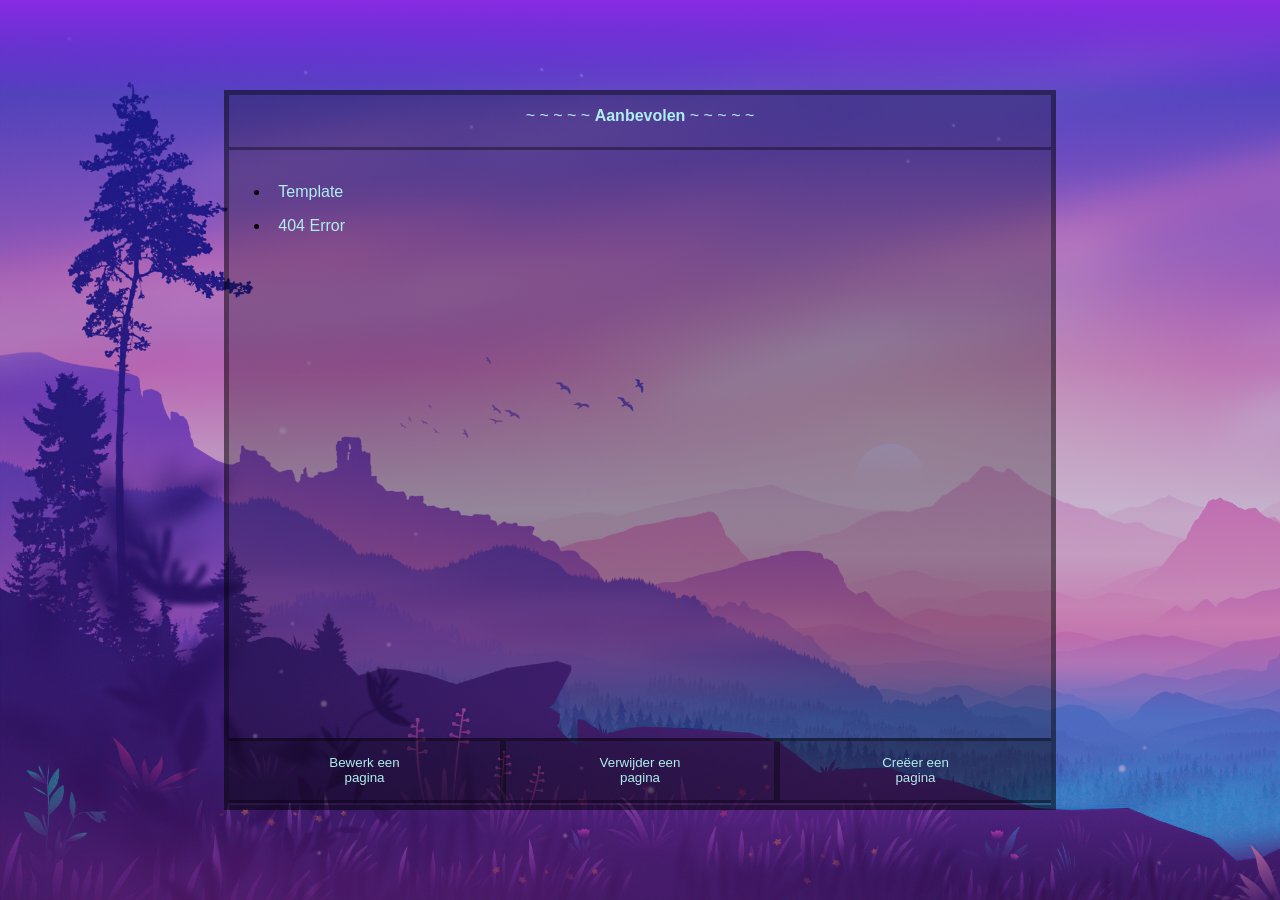
<file: index.html>
<!DOCTYPE html>
<html lang="en">
	<head>
		<meta charset="utf-8">
		<meta name="viewport" content="width=device-width, initial-scale=1.0">
		<title>WikiNow</title>
		<link rel="stylesheet" href="stylesheet.css">
		<script src="jquery-3.6.3.js"></script>
	</head>
	<body>
		<div id="bg"></div>
		<main>
			<section class="main-page">
				<div class="container">
					<div class="act-drop">
						<div class="searchbarbox">
							<input placeholder="Zoek hier..." type="search" name="searchbar" id="searchbarinput">
							<button onclick="search()" id="src-btn">Zoeken</button>
						</div>
					</div>
					<div class="mainbox">
						<p id="recommended"> ~ ~ ~ ~ ~ <b>Aanbevolen</b> ~ ~ ~ ~ ~ </p>
						<nav id="inside-box">
							<ul id="recommendedlist">
								<li class="animated"><a href="Files/Pages/template.html">Template</a></li>
								<li class="animated"><a href="Files/Pages/notfnd.html">404 Error</a></li>
							</ul>
							<div id="posbtns">
								<nav id="buttonbox">
									<button type="button" onclick="actions(true, 'bewerk een pagina')" class="btn" id="edit">Bewerk een<br>pagina</button>
									<button type="button" onclick="actions(true, 'verwijder een pagina')" class="btn" id="remove">Verwijder een<br>pagina</button>
									<button type="button" onclick="actions(true, 'creëer een pagina')" class="btn" id="create">Creëer een<br>pagina</button>
								</nav>
							</div>
						</nav>
					</div>
				</div>
			</section>
			<section class="actions-page">
				<div id="actions-box">
					<div id="actions-topbar">
						<div class="actions-topbar-item" id="actions-icon-holder"><img alt="Logo" src="Files/Images/wrench.png" id="actions-topbar-icon"></div>
						<div class="actions-topbar-item" id="actions-about-holder"><p id="actions-about">onderwerp</p></div>
						<div class="actions-topbar-item" id="actionsquit-holder">
							<button onclick="actions(false, 'quit')" id="actionsquit">X</button>
						</div>
					</div>
					<div id="actions-middlebox">
						<form id="actions-edit-form">
							<div class="actions-edit-item-holder">
								<label for="actions-getpagename-1" class="actions-edit-formlabel">Vul A.U.B. hier de naam van de pagina in die u wilt veranderen:<br></label>
								<input id="actions-getpagename-1" class="actions-edit-forminput" placeholder="Vul hier in...">
							</div>
							<div class="actions-edit-item-holder doubleheight">
								<label for="actions-pagetext-1" class="actions-edit-formlabel">Verander hier de text zoals u wilt: <br></label>
								<textarea title="edittext" id="actions-pagetext-1" class="actions-edit-forminput textarea" maxlength="2000"></textarea>
							</div>
						</form>
						<form id="actions-remove-form">
							<div class="actions-remove-item-holder">
								<label for="actions-getpagename-2" class="actions-remove-formlabel">Vul A.U.B. hier de aan van de pagina in die u wilt verwijderen:<br></label>
								<input id="actions-getpagename-2" class="actions-remove-forminput" placeholder="Vul hier in...">
							</div>
						</form>
						<form id="actions-create-form">
							<div class="actions-create-item-holder">
								<label for="actions-getpagename-3" class="actions-create-formlabel">Vul A.U.B. hier een unieke naam/onderwerp van de pagina die u wilt creëren:<br></label>
								<input id="actions-getpagename-3" class="actions-create-forminput" placeholder="Vul hier in...">
							</div>
							<div class="actions-create-item-holder doubleheight">
								<label for="actions-pagetext-2" class="actions-create-formlabel">Typ hier de text die u wilt plaatsen: <br></label>
								<textarea title="createtext" id="actions-pagetext-2" class="actions-create-forminput textarea" maxlength="2000"></textarea>
							</div>
						</form>
					</div>
					<div id="actions-bottombar">
						<div class="actions-bottombar-item"><button onclick="actions(false, 'quit')" id="actions-cancel" class="actions-bottombar-btn">Annuleren</button></div>
						<div class="actions-bottombar-item"><button onclick="save()" id="actions-save" class="actions-bottombar-btn">Opslaan</button></div>
					</div>
				</div>
			</section>
		</main>
		<script src="script.js"></script>
	</body>
</html>
</file>
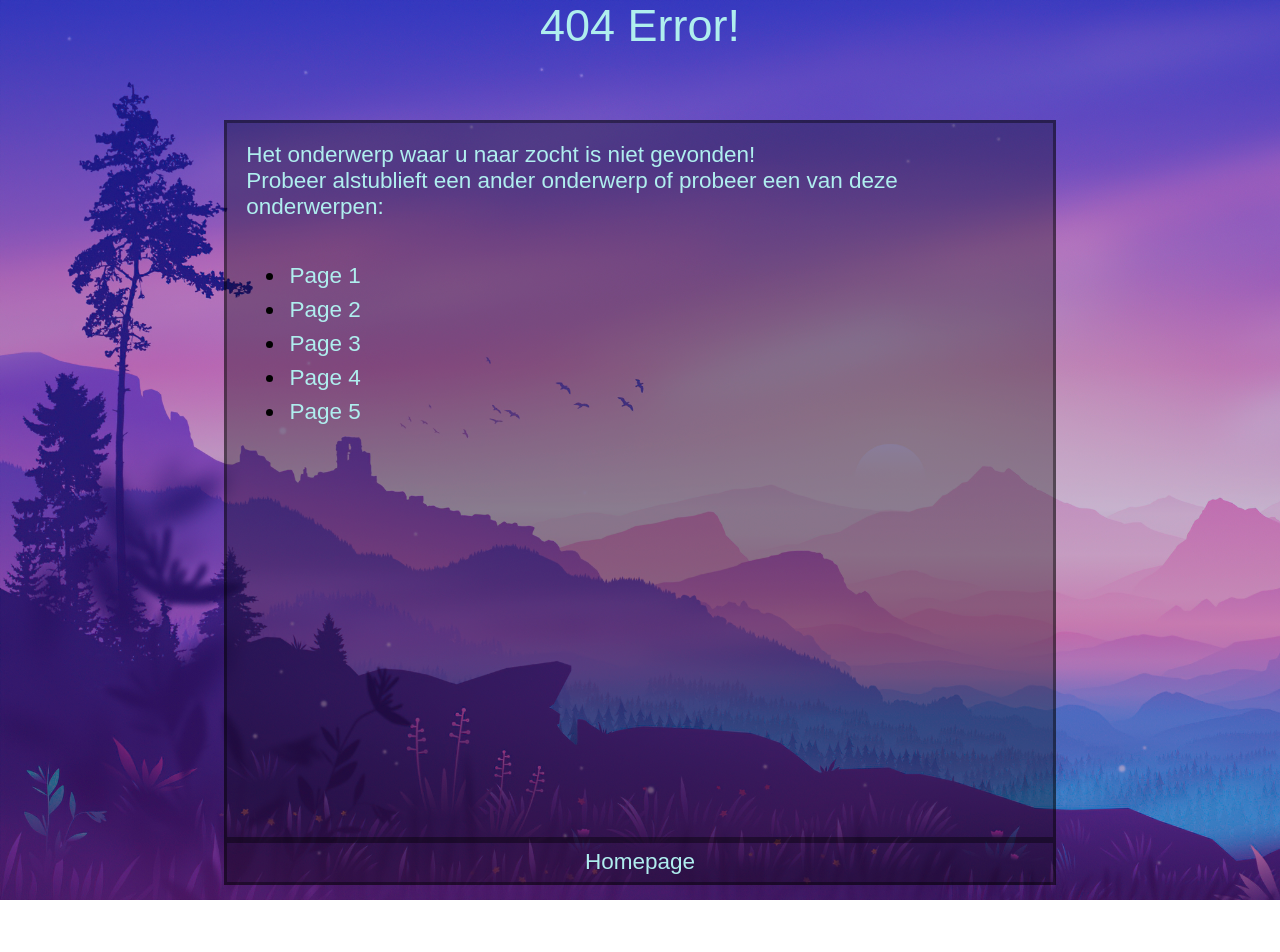
<file: Files/Pages/notfnd.html>
<!DOCTYPE html>
<html lang="en">
    <head>
        <meta charset="utf-8">
        <meta name="viewport" content="width=device-width, initial-scale=1.0">
        <title>Search Not Found!</title>
        <link rel="stylesheet" href="stylesheet.css">
        <script type='text/javascript' src="jquery-3.6.3.js"></script>
        <script type="text/javascript" src="script.js"></script>
    </head>
    <body>
        <div id="bg"></div>
        <main>
            <section>
                <div id="error">404 Error!</div>
                <div class="container">
                    <div class="box">
                        <p id="text">
                            Het onderwerp waar u naar zocht is niet gevonden!<br>
                            Probeer alstublieft een ander onderwerp of probeer een van deze onderwerpen:<br>
                        </p>
                        <ul>
                            <li><a href="">Page 1</a></li>
                            <li><a href="">Page 2</a></li>
                            <li><a href="">Page 3</a></li>
                            <li><a href="">Page 4</a></li>
                            <li><a href="">Page 5</a></li>
                        </ul>
                    </div>
                    <button onclick="location.href = '../../index.html';" class="homebtn">Homepage</button>
                </div>
            </section>
        </main>
    </body>
</html>
</file>
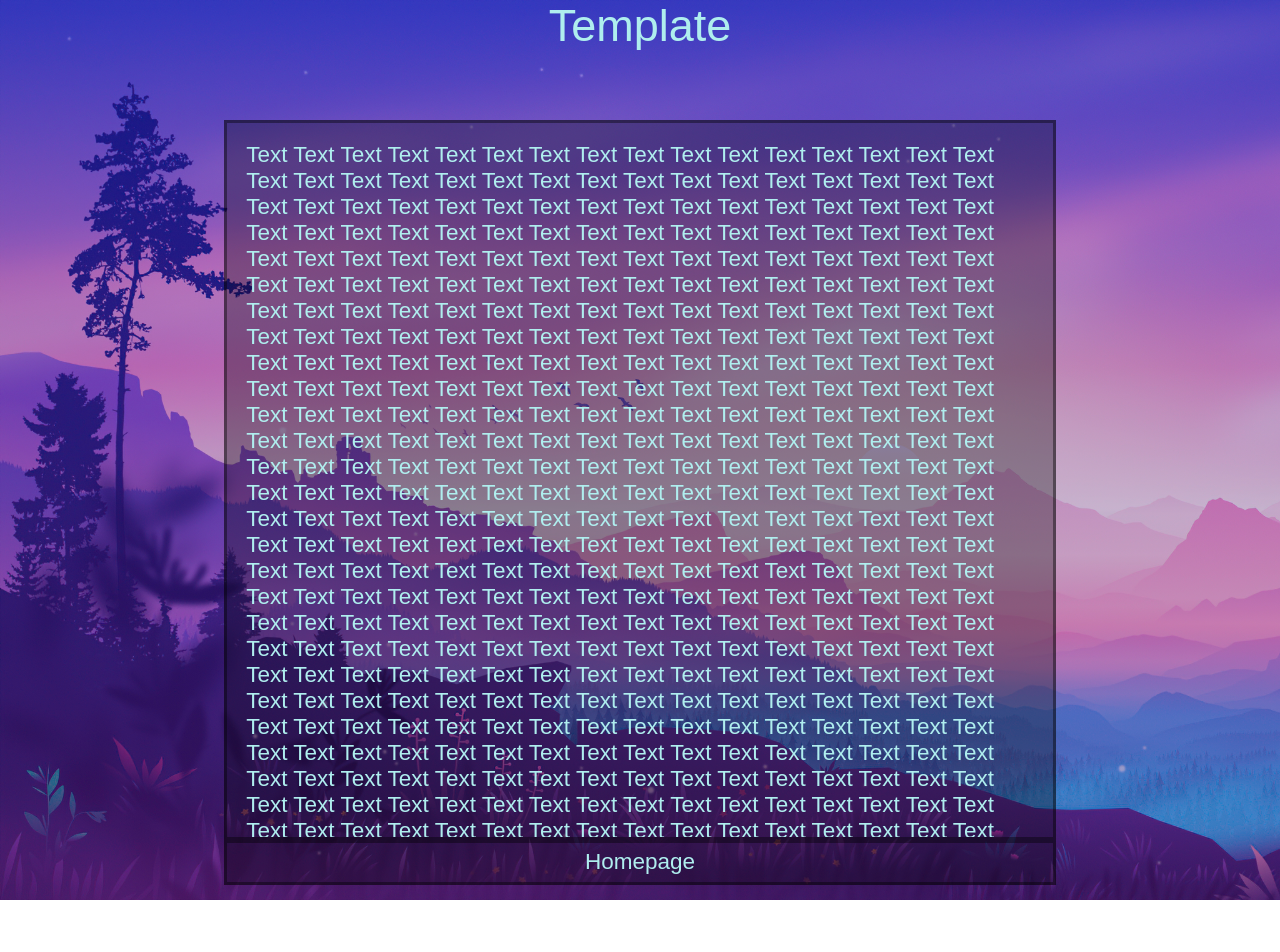
<file: Files/Pages/template.html>
<!DOCTYPE html>
<html lang="en">
    <head>
        <meta charset="utf-8">
        <meta name="viewport" content="width=device-width, initial-scale=1.0">
        <title>Template</title>
        <link rel="stylesheet" href="stylesheet.css">
        <script type="text/javascript" src="jquery-3.6.3.js"></script>
        <script type="text/javascript" src="script.js"></script>
    </head>
    <body>
        <div id="bg"></div>
        <main>
            <section>
                <p id="subject"></p>
                <div class="container">
                    <div class="box">
                        <p id="text">
                            Text Text Text Text Text Text Text Text Text Text Text Text Text Text Text Text Text Text Text Text Text Text 
                            Text Text Text Text Text Text Text Text Text Text Text Text Text Text Text Text Text Text Text Text Text Text 
                            Text Text Text Text Text Text Text Text Text Text Text Text Text Text Text Text Text Text Text Text Text Text 
                            Text Text Text Text Text Text Text Text Text Text Text Text Text Text Text Text Text Text Text Text Text Text 
                            Text Text Text Text Text Text Text Text Text Text Text Text Text Text Text Text Text Text Text Text Text Text 
                            Text Text Text Text Text Text Text Text Text Text Text Text Text Text Text Text Text Text Text Text Text Text 
                            Text Text Text Text Text Text Text Text Text Text Text Text Text Text Text Text Text Text Text Text Text Text 
                            Text Text Text Text Text Text Text Text Text Text Text Text Text Text Text Text Text Text Text Text Text Text 
                            Text Text Text Text Text Text Text Text Text Text Text Text Text Text Text Text Text Text Text Text Text Text 
                            Text Text Text Text Text Text Text Text Text Text Text Text Text Text Text Text Text Text Text Text Text Text 
                            Text Text Text Text Text Text Text Text Text Text Text Text Text Text Text Text Text Text Text Text Text Text 
                            Text Text Text Text Text Text Text Text Text Text Text Text Text Text Text Text Text Text Text Text Text Text 
                            Text Text Text Text Text Text Text Text Text Text Text Text Text Text Text Text Text Text Text Text Text Text 
                            Text Text Text Text Text Text Text Text Text Text Text Text Text Text Text Text Text Text Text Text Text Text 
                            Text Text Text Text Text Text Text Text Text Text Text Text Text Text Text Text Text Text Text Text Text Text 
                            Text Text Text Text Text Text Text Text Text Text Text Text Text Text Text Text Text Text Text Text Text Text 
                            Text Text Text Text Text Text Text Text Text Text Text Text Text Text Text Text Text Text Text Text Text Text 
                            Text Text Text Text Text Text Text Text Text Text Text Text Text Text Text Text Text Text Text Text Text Text 
                            Text Text Text Text Text Text Text Text Text Text Text Text Text Text Text Text Text Text Text Text Text Text 
                            Text Text Text Text Text Text Text Text Text Text Text Text Text Text Text Text Text Text Text Text Text Text 
                            Text Text Text Text Text Text Text Text Text Text Text Text Text Text Text Text Text Text Text Text Text Text 
                            Text Text Text Text Text Text Text Text Text Text Text Text Text Text Text Text Text Text Text Text Text Text 
                            Text Text Text Text Text Text Text Text Text Text Text Text Text Text Text Text Text Text Text Text Text Text 
                        </p>
                    </div>
                    <button onclick="goto('../../index.html')" class="homebtn">Homepage</button>
                </div>
            </section>
        </main>
    </body>
</html>
</file>
<file: stylesheet.css>
/* Main setup */
:root {
	--transblack: #0000003f;
	--bordblack: #0000005f;
	--darkgray: #444444ff;
	--gray: #bbbbbbff;
	--lightgray: #ddddddff;
	--outline: 3px solid #00ff0055;
}
* {
	margin: 0%;
	padding: 0%;
	font-family: sans-serif;
	box-sizing: border-box;
	color: paleturquoise;
	position: relative;
	-webkit-user-select: none;
	user-select: none;
}
#bg {
	width: 100%;
	height: 100vh;
	background-image: linear-gradient(rgba(0, 0, 255, 0.3), rgba(128, 0, 128, 0.3)), url('Files/Images/chill.png');
	background-color: blueviolet;
	background-size: cover;
	position: absolute;
}
.container {
	width: 100%;
	height: 100vh;
	display: flex;
	flex-wrap: wrap;
	flex-direction: column;
}

/* Page Layers */
main {
	position: relative;
}
.actions-page {
	position: absolute;
}

/* Pages */
.actions-page {
	top: -200vh;
	height: 100vh;
	width: 100%;
	display: flex;
	flex-wrap: wrap;
	flex-direction: column;
}
.actions-page.animated {
	animation: bigger 0.5s 1 normal forwards;
}
.main-page.blurred {
	filter: blur(2px);
}

/* Searchbar */
.act-drop {
	width: 100%;
	height: 10vh;
	background-image: linear-gradient(rgba(137, 43, 226, 1), rgba(137, 43, 226, 0.1));
	display: flex;
	flex-wrap: wrap;
	align-items: center;
	justify-content: center;
}
.searchbarbox {
	width: 100%;
	height: 100%;
	top: -300%;
	background-image: linear-gradient(rgba(158, 70, 230, 0.7), rgba(150, 50, 255, 0.05));
	display: flex;
	flex-wrap: wrap;
	align-items: center;
	justify-content: center;
}
.searchbarbox.animated {
	animation: dropDown 1s normal forwards;
}
#searchbarinput {
	width: 70%;
	height: 50%;
	font-size: 100%;
	background-color: rgba(24, 100, 150, 0.6);
	color: black;
	text-align: center;
	border: none;
}
#src-btn {
	width: 10%;
	height: 70%;
	margin-left: 0.5%;
	font-size: 100%;
	background-color: rgba(74, 122, 224, 0.5);
	color: black;
	border: none;
}
#src-btn:hover {
	animation: srcBtnHover 0.75s normal;
}

/* Links box */
.mainbox {
	width: 65%;
	height: 80%;
	border: var(--bordblack) solid 5px;
	background-color: var(--transblack);
	align-self: center;
}
#recommended {
	height: 6%;
	margin-top: 1.5%;
	padding-bottom: 1.5%;
	border: var(--bordblack) solid 0px;
	border-bottom: var(--bordblack) solid 3px;
	text-align: center;
}
#recommendedlist {
	margin-top: 3%;
	display: flex;
	flex-wrap: wrap;
	justify-items: flex-start;
	flex-direction: column;
}
#inside-box {
	height: 92%;
	display: flex;
	flex-wrap: wrap;
	flex-direction: column;
	justify-content: space-between;
}
a {
	text-decoration: none;
}
a.animated {
	animation: focus 0.65s 1 normal forwards;
}
a.blurred {
	filter: blur(2px);
}
li {
	margin-left: 5%;
	padding: 1%;
	color: black;
}
li.animated {
	animation: breathingEffect 1s infinite alternate;
}
ul {
	height: 80%;
}

/* Buttons Box */
#posbtns {
	height: 10%;
	display: flex;
	flex-wrap: wrap;
	flex-direction: column;
	justify-content: flex-end;
}
#buttonbox {
	width: 100%;
	height: 100%;
	display: flex;
	flex-wrap: wrap;
	flex-direction: row;
	justify-content: center;
}
.btn {
	width: calc(100%/3);
	height: 100%;
	background-color: var(--transblack);
	border: var(--bordblack) solid 3px;
}
.btn#edit {
	border-left: 0px;
}
.btn#create {
	border-right: 0px;
}
button:hover {
	cursor: pointer;
}
button.animated {
	animation: focus 0.45s 1 normal forwards;
}
button.blurred {
	filter: blur(2px);
}

/* Actions box */
#actions-box {
	width: 45vw;
	height: 100%;
	background-color: var(--lightgray);
	border: 3px solid var(--darkgray);
	align-self: center;
	display: flex;
	flex-wrap: wrap;
	flex-direction: column;
	justify-content: space-between;
}

/* Actions topbar */
#actions-topbar {
	height: 5%;
	width: 100%;
	background-color: var(--gray);
	display: flex;
	flex-wrap: wrap;
	flex-direction: row;
	justify-content: flex-start;
}
.actions-topbar-item {
	height: 100%;
	width: calc(100%/3);
}
#actions-icon-holder {
	display: flex;
	flex-wrap: wrap;
	flex-direction: row;
	justify-content: flex-start;
}
#actions-topbar-icon {
	height: 2vw;
	width: 2vw;
	margin-left: 5%;
	opacity: 0.8;
	align-self: center;
}
#actions-about-holder {
	display: flex;
	flex-wrap: wrap;
	flex-direction: column;
	justify-content: center;
	align-items: center;
}
#actions-about {
	color: black;
}
#actions-about:first-letter {
	text-transform: capitalize;
}
#actionsquit-holder {
	display: flex;
	flex-wrap: wrap;
	flex-direction: row;
	justify-content: flex-end;
}
#actionsquit {
	height: 2vw;
	width: 2vw;
	margin-right: 5%;
	color: var(--darkgray);
	align-self: center;
}

/* Actions middlebox */
#actions-middlebox {
	height: 87.5%;
	width: 100%;
	position: relative;
}
/* Editing page */
#actions-edit-form {
	top: -200vh;
	height: 100%;
	width: 100%;
	display: flex;
	flex-wrap: wrap;
	flex-direction: column;
	position: absolute;
}
.actions-edit-item-holder {
	height: calc(100%/3);
	width: 100%;
	display: flex;
	flex-wrap: wrap;
	flex-direction: column;
	justify-content: center;
}
.actions-edit-item-holder.doubleheight {
	height: calc(100%/3*2);
}
.actions-edit-formlabel {
	color: black;
	margin: 3%;
}
.actions-edit-forminput {
	color: black;
	height: 25%;
	margin-left: 3%;
	width: calc(100%/5*3);
}
.actions-edit-forminput.textarea {
	height: 75%;
}

/* Remove page */
#actions-remove-form {
	top: -200vh;
	height: 100%;
	width: 100%;
	display: flex;
	flex-wrap: wrap;
	flex-direction: column;
	justify-self: flex-start;
	position: absolute;
}
.actions-remove-item-holder {
	height: calc(100%/3);
	width: 100%;
	display: flex;
	flex-wrap: wrap;
	flex-direction: column;
	justify-content: center;
}
.actions-remove-formlabel {
	color: black;
	margin: 3%;
}
.actions-remove-forminput {
	color: black;
	height: 25%;
	margin-left: 3%;
	width: calc(100%/5*3);
}

/* Create page */
#actions-create-form {
	top: -200vh;
	height: 100%;
	width: 100%;
	display: flex;
	flex-wrap: wrap;
	flex-direction: column;
	position: absolute;
}
.actions-create-item-holder {
	height: calc(100%/3);
	width: 100%;
	display: flex;
	flex-wrap: wrap;
	flex-direction: column;
	justify-content: center;
}
.actions-create-item-holder.doubleheight {
	height: calc(100%/3*2);
}
.actions-create-formlabel {
	color: black;
	margin: 3%;
}
.actions-create-forminput {
	color: black;
	height: 25%;
	margin-left: 3%;
	width: calc(100%/5*3);
}
.actions-create-forminput.textarea {
	height: 75%;
}

/* Actions bottombar */
#actions-bottombar {
	height: 7.5%;
	width: 100%;
	background-color: var(--gray);
	display: flex;
	flex-wrap: wrap;
	flex-direction: row;
	justify-content: space-evenly;
	align-content: center;
}
.actions-bottombar-item {
	width: calc(100%/3);
	height: calc(100%/4*3);
}
.actions-bottombar-btn {
	height: 100%;
	width: 100%;
	border-radius: 15%;
	color: black;
}

/* Animations */
@keyframes srcBtnHover {
	10% {
		transform: scale(1.1);
	} 17% {
		transform: scale(1);
	} 50% {
		transform: scale(1.2);
	}
}
@keyframes dropDown {
	from {
		top: -100%;
	} to {
		top: 0%;
	}
}
@keyframes breathingEffect {
	from {
		transform: scale(100%);
	} to {
		transform: scale(102%);
	}
}
@keyframes focus {
	from {
		font-size: 100%;
		cursor: pointer;
	} to {
		font-size: calc(100% + 20%);
		cursor: pointer;
	}
}
@keyframes bigger {
	from {
		top: 50vh;
		height: 0vh;
	} to {
		top: 0vh;
		height: 100vh;
	}
}
</file>
<file: Files/Pages/stylesheet.css>
/* Main setup */
* {
    margin: 0%;
    padding: 0%;
    font-family: sans-serif;
    position: relative;
    color: black;
    box-sizing: border-box;
    color: paleturquoise;
    -webkit-user-select: none;
    user-select: none;
    font-size: 2.5vh;
}
#bg {
    width: 100%;
    height: 100vh;
    background-image: linear-gradient(rgba(0, 0, 255, 0.3), rgba(128, 0, 128, 0.3)), url('../Images/chill.png');
    background-color: blueviolet;
    background-size: cover;
    position: fixed;
}
body {
    overflow: hidden;
}
.container {
    width: 100%;
    height: 100vh;
    display: flex;
    flex-wrap: wrap;
    align-items: center;
    justify-content: center;
    flex-direction: column;
}
#subject {
    height: 5%;
    width: 100%;
    font-size: 5vh;
    text-align: center;
}
#subject::first-letter {
    text-transform: capitalize;
}
#error {
    height: 5%;
    width: 100%;
    font-size: 5vh;
    text-align: center;
}

/* Text */
.box {
    width: 65%;
    height: 80%;
    border-width: 5px;
    background-color: rgba(0, 0, 0, 0.3);
    border: rgba(0, 0, 0, 0.4);
    border-style: solid;
    padding: 1.5%;
    align-self: center;
    display: flex;
    flex-wrap: wrap;
    justify-items: flex-start;
    flex-direction: column;
    overflow: hidden;
    overflow-y: scroll;
    -ms-overflow-style: none;
    scrollbar-width: none;
}
.box::-webkit-scrollbar {
    display: none;
}

/* Links */
a {
    text-decoration: none;
    color: paleturquoise;
}
a.animated {
    animation: focus 0.65s 1 normal forwards;
}
a.blurred {
    filter: blur(1.5px);
}
li {
    margin-left: 5%;
    padding: 0.5%;
    color: black;
}
ul {
    margin-top: 5%;
}

/* Buttons */
.homebtn {
    width: 65%;
    height: 5%;
    border-width: 5px;
    background-color: rgba(0, 0, 0, 0.3);
    border-top: 0%;
    border: rgba(0, 0, 0, 0.4);
    border-style: solid;
}
button:hover {
    cursor: pointer;
}

/* Animations */
@keyframes focus {
    from {
        font-size: 100%;
    }
    to {
        font-size: calc(100% + 10%);
    }
}
</file>
